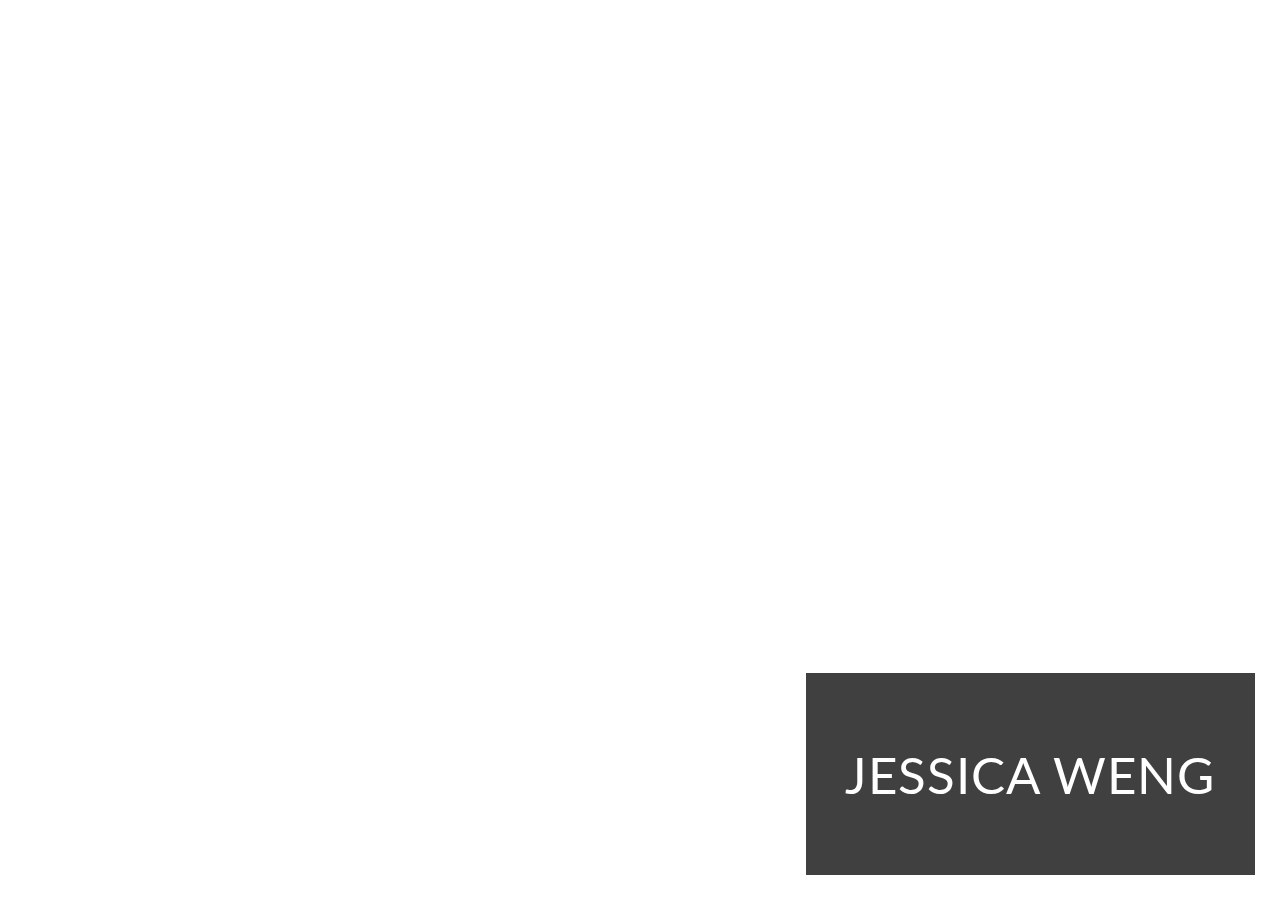
<file: home.html>
<!DOCTYPE html>
<html>
	<head>
		<title>Jessica Weng | Home</title>
		<link rel="stylesheet" type="text/css" href="css/home.css">
	</head>

	<body>
		<div id="cover-photo">
		</div>
		<section id="sections">
			<div class="section" id="bg1">
				<a href="food" class="fill-div"></a>
				<h2 id="header1">food</h1>
			</div>
			<div class="section" id="bg2">
				<a href="travel" class="fill-div"></a>
				<h2 id="header2">travel</h1>
			</div>
			<div class="section" id="bg3">
				<a href="nyc" class="fill-div"></a>
				<h2 id="header3">new york city</h1>
			</div>
			<div class="section" id="bg4">
				<h2 id="name">JESSICA WENG</h1>
			</div>
		</section>
	</body>

</html>
</file>
<file: css/home.css>
/* fonts */
@import url('https://fonts.googleapis.com/css?family=Averia+Serif+Libre');
@import url('https://fonts.googleapis.com/css?family=Pontano+Sans');
@import url('https://fonts.googleapis.com/css?family=Muli');
@import url('https://fonts.googleapis.com/css?family=Lato:100,300');
@import url('https://fonts.googleapis.com/css?family=Sacramento');

body {
	margin: 25px;
	background-color: #fefefe;
	background: url("https://i.imgur.com/EjBIB6i.png") center repeat;
	font-family: 'Sacramento', 'Lato', 'Muli', 'Pontano Sans';
	letter-spacing: 1px;
}

h1, h2 {
	font-weight: normal;
}

#cover-photo {
	background: url("https://i.imgur.com/muvSCC2.jpg") center no-repeat;
	background-size: cover;
	width: 60vw;
	height: calc(100vh - 50px);
	float: left;
	border-radius: 2px;
	display: flex;
	align-items: flex-end;
	justify-content: flex-end;
}

#header {
	margin: 0 5vw 5vh 0;
}

h1 {
	color: #FFF;
	font-size: 5vmax;
	line-height: 5vmax;
	padding: 5px;
}

#sections {
	margin-left: 61vw;
	text-align: center;
}

.section {
	position: relative;
	border-radius: 2px;
	margin-top: 14px;
	height: calc(25vh - 23px);
	width: 100%;
	display: table;
}

.section:hover h2 {
	visibility: visible;
	opacity: 1;
}

h2 {
	display: table-cell;
	vertical-align: middle;
	color: #FFF;
	font-size: 5vmax;
	visibility: hidden;
	opacity: 0;
	transition: opacity .5s, visibility .5s;
}

#bg1 {
	background: url("https://i.imgur.com/jQEkMPh.jpg?1") center no-repeat;
	background-size: cover;
	margin-top: 0px;
}
#bg2 {
	background: url("https://i.imgur.com/FaTXOLV.jpg?1") center no-repeat;
	background-size: cover;
}
#bg3 {
	background: url("https://i.imgur.com/RRBA5mU.jpg?1") center no-repeat;
	background-size: cover;	
}
#bg4 {
	background: url("https://i.imgur.com/wQhCgML.jpg?1") center no-repeat;
	background-size: cover;	
}

#header1 {
	background-color: rgba(249, 173, 169, 0.75);
}
#header2 {
	background-color: rgba(171, 187, 159, 0.75);
}
#header3 {
	background-color: rgba(132, 193, 177, 0.75);
}

a.fill-div {
    position: absolute;
    top: 0;
    left: 0;
    height: 100%;
    width: 100%;
    text-decoration: none;
}

#name {
	visibility: visible;
	opacity: 1;
	font-size: 4vmax;
	background-color: rgba(0, 0, 0, 0.75);
	font-family: 'Lato', 'Muli', 'Pontano Sans';
}
</file>
